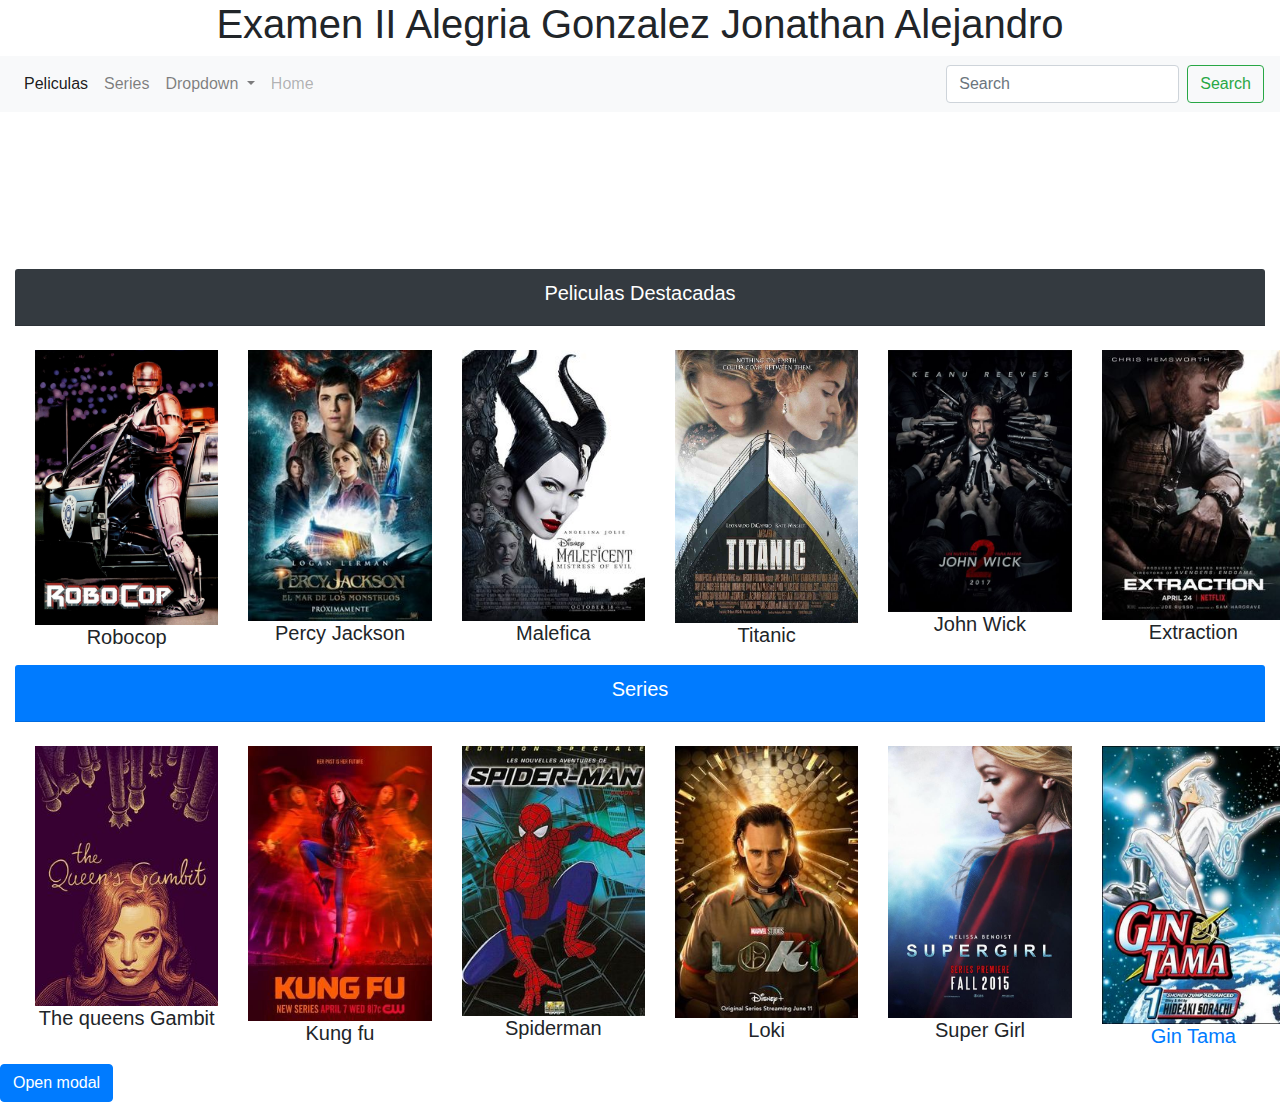
<file: index.html>
<!DOCTYPE html>

<html lang="es">

<head>
    <meta charset="UTF-8">
    <meta http-equiv="X-UA-Compatible" content="IE=edge">
    <meta name="Vieport" content="width=device-width">
    <title>Examen Alegria </title>
    <link rel="stylesheet" href="./ccs/bootstrap.min.css">
    <link rel="stylesheet" href="./ccs/funcion.css">
    <link rel="stylesheet" href="https://cdnjs.cloudflare.com/ajax/libs/font-awesome/5.15.3/css/all.min.css">


</head>


<body>

    <h1 class="text-center">Examen II Alegria Gonzalez Jonathan Alejandro</h1>


    <!--/.Menu-->
    <nav class="navbar navbar-expand-lg navbar-light bg-light">
        <button class="navbar-toggler" type="button" data-toggle="collapse" data-target="#navbarSupportedContent"
            aria-controls="navbarSupportedContent" aria-expanded="false" aria-label="Toggle navigation">
            <span class="navbar-toggler-icon"></span>
        </button>

        <div class="collapse navbar-collapse" id="navbarSupportedContent">
            <ul class="navbar-nav mr-auto">
                <li class="nav-item active">
                    <a class="nav-link" href="#Peliculas">Peliculas <span class="sr-only">(current)</span></a>
                </li>
                <li class="nav-item">
                    <a class="nav-link" href="#Series">Series</a>
                </li>
                <li class="nav-item dropdown">
                    <a class="nav-link dropdown-toggle" href="#" id="navbarDropdown" role="button"
                        data-toggle="dropdown" aria-haspopup="true" aria-expanded="false">
                        Dropdown
                    </a>
                    <div class="dropdown-menu" aria-labelledby="navbarDropdown">
                        <a class="dropdown-item" href="#">Action</a>
                        <a class="dropdown-item" href="#">Another action</a>


                    </div>
                </li>
                <li class="nav-item">
                    <a class="nav-link disabled" href="#Home">Home</a>
                </li>
            </ul>
            <form class="form-inline my-2 my-lg-0">
                <input class="form-control mr-sm-2" type="search" placeholder="Search" aria-label="Search" id="name">
                <button type="button" class="btn btn-outline-success" onclick="formContact()">Search</button>
            </form>
        </div>
    </nav>
    <!--/.Menu-->

    <!--/.carosel-->
    <div class="container-fluid" id="Home">
        <div id="carousel-example-2" class="carousel slide carousel-fade" data-ride="carousel" data-interval="false">
            <!--Indicators-->
            <ol class="carousel-indicators">
                <li data-target="#carousel-example-2" data-slide-to="0" class="active"></li>
                <li data-target="#carousel-example-2" data-slide-to="1" class=""></li>
                <li data-target="#carousel-example-2" data-slide-to="2" class=""></li>
            </ol>
            <!--/.Indicators-->

            <!--Slides-->
            <div class="carousel-inner" role="listbox">

                <!--First slide-->
                <div class="carousel-item active">
                    <!--Mask-->
                    <div class="view">
                        <!--Video source-->
                        <video autoplay="" loop="" playsinline="" muted="">
                            <source src="https://mdbootstrap.com/img/video/Lines.mp4" type="video/mp4">
                        </video>

                    </div>
                    <!--/Mask-->
                </div>
                <!--/First slide-->

                <!--Second slide-->
                <div class="carousel-item">
                    <!--Mask color-->
                    <div class="view">
                        <!--Video source-->
                        <video autoplay="" loop="" playsinline="" muted="">
                            <source src="https://mdbootstrap.com/img/video/animation-intro.mp4" type="video/mp4">
                        </video>
                        <!-- Carousel content -->
                        <div class="full-bg-img flex-center mask rgba-purple-light white-text">
                            <ul class="animated fadeInUp col-md-12 list-unstyled">
                                <li>
                                    <h1 class="font-weight-bold text-uppercase">Lots of tutorials at your disposal</h1>
                                </li>
                                <li>
                                    <p class="font-weight-bold text-uppercase py-4">And all of them are FREE!</p>
                                </li>
                                <li>
                                    <a target="_blank" href="https://mdbootstrap.com/bootstrap-tutorial/"
                                        class="btn btn-pink btn-rounded btn-lg waves-effect waves-light">Start
                                        learning</a>
                                </li>
                            </ul>
                        </div>
                    </div>
                    <!--/Mask color-->
                </div>
                <!--/Second slide-->

                <!--Third slide-->
                <div class="carousel-item">
                    <!--Mask color-->
                    <div class="view">
                        <!--Video source-->
                        <video autoplay="" loop="" playsinline="" muted="">
                            <source src="https://mdbootstrap.com/images/video/Tropical.mp4" type="video/mp4">
                        </video>
                        <!-- Carousel content -->

                    </div>
                    <!--/Mask color-->
                </div>
                <!--/Third slide-->
            </div>
            <!--/.Slides-->

            <!--Controls-->
            <a class="carousel-control-prev" href="#carousel-example-2" role="button" data-slide="prev">
                <span class="carousel-control-prev-icon" aria-hidden="true"></span>
                <span class="sr-only">Previous</span>
            </a>
            <a class="carousel-control-next" href="#carousel-example-2" role="button" data-slide="next">
                <span class="carousel-control-next-icon" aria-hidden="true"></span>
                <span class="sr-only">Next</span>
            </a>
            <!--/.Controls-->
        </div>


    </div>
    <section>
        <div class="container-fluid" id="Peliculas">
            <div class="card-header text-center bg-dark">
                <small class="text-white">
                    <h5 class="display-6">Peliculas Destacadas</h5>
                </small>
            </div>
        </div>
        <br>
        <Div class="container-fluid">
            <div class="row justify-content-center">
                <div class="col-6 col-sm3 col-md-2" style="left: 20px; right: 30px;">
                    <figure>
                        <img class="img-fluid" src="./assets/imagenes/3d780629740c682de46e05cf54463db8.jpg">
                        <h5 class=" text-center">Robocop</h5>
                    </figure>

                </div>
                <div class="col-6 col-sm3 col-md-2" style="left: 20px; right: 30px;">
                    <figure>
                        <img class="img-fluid" src="./assets/imagenes/peli3.jpg">
                        <h5 class=" text-center">Percy Jackson</h5>
                    </figure>

                </div>
                <div class="col-6 col-sm3 col-md-2" style="left: 20px; right: 30px;">
                    <figure>
                        <img class="img-fluid" src="./assets/imagenes/peli1.jpg">
                        <h5 class=" text-center">Malefica</h5>
                    </figure>

                </div>
                <div class="col-6 col-sm3 col-md-2" style="left: 20px; right: 30px;">
                    <figure>
                        <img class="img-fluid" src="./assets/imagenes/peli2.jpg">
                        <h5 class=" text-center">Titanic</h5>
                    </figure>

                </div>
                <div class="col-6 col-sm3 col-md-2" style="left: 20px; right: 30px;">
                    <figure>
                        <img class="img-fluid" src="./assets/imagenes/peli4.jpg">
                        <h5 class=" text-center">John Wick</h5>
                    </figure>

                </div>
                <div class="col-6 col-sm3 col-md-2" style="left: 20px; right: 30px;">
                    <figure>
                        <img class="img-fluid" src="./assets/imagenes/Extraction.jpg">
                        <h5 class=" text-center">Extraction</h5>
                    </figure>

                </div>
            </div>
        </Div>



        <div class="container-fluid" id="Series">
            <div class="card-header text-center bg-primary">
                <small class="text-white">
                    <h5 class="display-6">Series</h5>
                </small>
            </div>
        </div>
        <br>
        <Div class="container-fluid">
            <div class="row justify-content-center">
                <div class="col-6 col-sm3 col-md-2" style="left: 20px; right: 30px;">
                    <figure>
                        <img class="img-fluid" src="./assets/imagenes/serie1.jpg">
                        <h5 class=" text-center">The queens Gambit</h5>
                    </figure>
                </div>
                <div class="col-6 col-sm3 col-md-2" style="left: 20px; right: 30px;">
                    <figure>
                        <img class="img-fluid" src="./assets/imagenes/serie2.jpg">
                        <h5 class=" text-center">Kung fu</h5>
                    </figure>

                </div>
                <div class="col-6 col-sm3 col-md-2" style="left: 20px; right: 30px;">
                    <figure>
                        <img class="img-fluid" src="./assets/imagenes/serie3.jpg">
                        <h5 class=" text-center">Spiderman</h5>
                    </figure>

                </div>
                <div class="col-6 col-sm3 col-md-2" style="left: 20px; right: 30px;">
                    <figure>
                        <img class="img-fluid" src="./assets/imagenes/serie4.jpg">
                        <h5 class=" text-center">Loki</h5>
                    </figure>

                </div>
                <div class="col-6 col-sm3 col-md-2" style="left: 20px; right: 30px;">
                    <figure>
                        <img class="img-fluid" src="./assets/imagenes/serie5.jpeg">
                        <h5 class=" text-center">Super Girl</h5>
                    </figure>

                </div>
                <div class="col-6 col-sm3 col-md-2" style="left: 20px; right: 30px;">
                    <a href="" data-toggle="modal" data-target="#exampleModal">
                        <figure>

                            <img class="img-fluid" src="./assets/imagenes/serie6.png">
                            <h5 class=" text-center">Gin Tama</h5>
                        </figure>
                    </a>

                </div>
            </div>
        </Div>



    </section>
 

    <!-- Modal -->
    <div   class="modal fade " id="exampleModal" tabindex="-1" role="dialog" aria-labelledby="exampleModalLabel"
        aria-hidden="true">
        <div class="modal-dialog" role="document">
            <div class="modal-content">
                <div class="modal-header">
                    <h5 class="modal-title" id="exampleModalLabel">Gin Tama</h5>
                    <button type="button" class="close" data-dismiss="modal" aria-label="Close">
                        <span aria-hidden="true">&times;</span>
                    </button>
                </div>
                <div class="modal-body">
                     
                        <figure>
                            <img src="./assets/imagenes/serie6.png" width="30%" height="30%">
                        </figure>
                    <h3>Reseña</h3>
                    <font ><h5 >Es una mini serie de anime basada en una novela ligera del autor Hideaki Sorachi</h5></font>
                     <h4>Categoria:<h5>Acción</h5> </h4>
                </div>
                <div class="modal-footer justify-content-center !Impotant">
                    <button type="button" class="btn btn-secondary" data-dismiss="modal">Cerrar</button>
                </div>
            </div>
        </div>
    </div>

<!-- Button to Open the Modal -->
<button type="button" class="btn btn-primary" data-toggle="modal" data-target="#myModal">
    Open modal
  </button>
  
  <!-- The Modal -->
  <div class="modal" id="myModal">
    <div class="modal-dialog">
      <div class="modal-content">
  
        <!-- Modal Header -->
        <div class="modal-header">
          <h4 class="modal-title">Modal Heading</h4>
          <button type="button" class="close" data-dismiss="modal">&times;</button>
        </div>
  
        <!-- Modal body -->
        <div class="modal-body">
          Modal body..
        </div>
  
        <!-- Modal footer -->
        <div class="modal-footer">
          <button type="button" class="btn btn-danger" data-dismiss="modal">Close</button>
        </div>
  
      </div>
    </div>





    <script src="https://code.jquery.com/jquery-3.5.1.slim.min.js"
        integrity="sha384-DfXdz2htPH0lsSSs5nCTpuj/zy4C+OGpamoFVy38MVBnE+IbbVYUew+OrCXaRkfj" crossorigin="anonymous">
        </script>
    <script src="https://cdn.jsdelivr.net/npm/popper.js@1.16.1/dist/umd/popper.min.js"
        integrity="sha384-9/reFTGAW83EW2RDu2S0VKaIzap3H66lZH81PoYlFhbGU+6BZp6G7niu735Sk7lN" crossorigin="anonymous">
        </script>
    <script src="https://cdn.jsdelivr.net/npm/bootstrap@4.6.0/dist/js/bootstrap.min.js"
        integrity="sha384-+YQ4JLhjyBLPDQt//I+STsc9iw4uQqACwlvpslubQzn4u2UU2UFM80nGisd026JF" crossorigin="anonymous">
        </script>
    <script src="./js/style.js"></script>
    <script src="./ccs/funcion.css"></script>

</body>

</html>
</file>
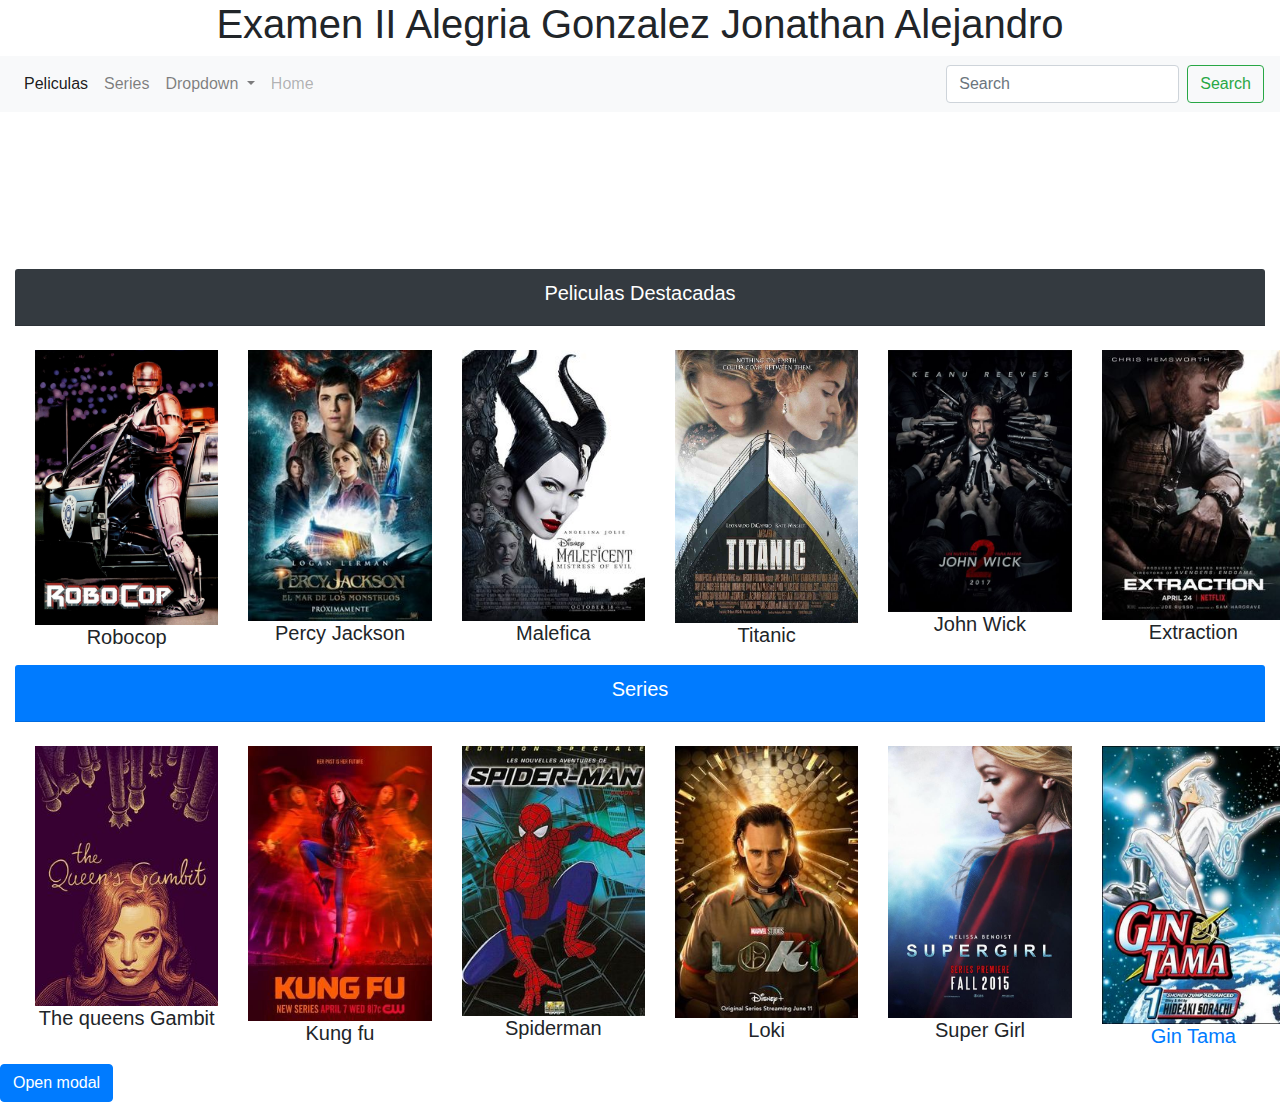
<file: screen/index.html>
<!DOCTYPE html>

<html lang="es">

<head>
    <meta charset="UTF-8">
    <meta http-equiv="X-UA-Compatible" content="IE=edge">
    <meta name="Vieport" content="width=device-width">
    <title>Examen Alegria </title>
    <link rel="stylesheet" href="../ccs/bootstrap.min.css">
    <link rel="stylesheet" href="../ccs/funcion.css">
    <link rel="stylesheet" href="https://cdnjs.cloudflare.com/ajax/libs/font-awesome/5.15.3/css/all.min.css">


</head>


<body>

    <h1 class="text-center">Examen II Alegria Gonzalez Jonathan Alejandro</h1>


    <!--/.Menu-->
    <nav class="navbar navbar-expand-lg navbar-light bg-light">
        <button class="navbar-toggler" type="button" data-toggle="collapse" data-target="#navbarSupportedContent"
            aria-controls="navbarSupportedContent" aria-expanded="false" aria-label="Toggle navigation">
            <span class="navbar-toggler-icon"></span>
        </button>

        <div class="collapse navbar-collapse" id="navbarSupportedContent">
            <ul class="navbar-nav mr-auto">
                <li class="nav-item active">
                    <a class="nav-link" href="#Peliculas">Peliculas <span class="sr-only">(current)</span></a>
                </li>
                <li class="nav-item">
                    <a class="nav-link" href="#Series">Series</a>
                </li>
                <li class="nav-item dropdown">
                    <a class="nav-link dropdown-toggle" href="#" id="navbarDropdown" role="button"
                        data-toggle="dropdown" aria-haspopup="true" aria-expanded="false">
                        Dropdown
                    </a>
                    <div class="dropdown-menu" aria-labelledby="navbarDropdown">
                        <a class="dropdown-item" href="#">Action</a>
                        <a class="dropdown-item" href="#">Another action</a>


                    </div>
                </li>
                <li class="nav-item">
                    <a class="nav-link disabled" href="#Home">Home</a>
                </li>
            </ul>
            <form class="form-inline my-2 my-lg-0">
                <input class="form-control mr-sm-2" type="search" placeholder="Search" aria-label="Search" id="name">
                <button type="button" class="btn btn-outline-success" onclick="formContact()">Search</button>
            </form>
        </div>
    </nav>
    <!--/.Menu-->

    <!--/.carosel-->
    <div class="container-fluid" id="Home">
        <div id="carousel-example-2" class="carousel slide carousel-fade" data-ride="carousel" data-interval="false">
            <!--Indicators-->
            <ol class="carousel-indicators">
                <li data-target="#carousel-example-2" data-slide-to="0" class="active"></li>
                <li data-target="#carousel-example-2" data-slide-to="1" class=""></li>
                <li data-target="#carousel-example-2" data-slide-to="2" class=""></li>
            </ol>
            <!--/.Indicators-->

            <!--Slides-->
            <div class="carousel-inner" role="listbox">

                <!--First slide-->
                <div class="carousel-item active">
                    <!--Mask-->
                    <div class="view">
                        <!--Video source-->
                        <video autoplay="" loop="" playsinline="" muted="">
                            <source src="https://mdbootstrap.com/img/video/Lines.mp4" type="video/mp4">
                        </video>

                    </div>
                    <!--/Mask-->
                </div>
                <!--/First slide-->

                <!--Second slide-->
                <div class="carousel-item">
                    <!--Mask color-->
                    <div class="view">
                        <!--Video source-->
                        <video autoplay="" loop="" playsinline="" muted="">
                            <source src="https://mdbootstrap.com/img/video/animation-intro.mp4" type="video/mp4">
                        </video>
                        <!-- Carousel content -->
                        <div class="full-bg-img flex-center mask rgba-purple-light white-text">
                            <ul class="animated fadeInUp col-md-12 list-unstyled">
                                <li>
                                    <h1 class="font-weight-bold text-uppercase">Lots of tutorials at your disposal</h1>
                                </li>
                                <li>
                                    <p class="font-weight-bold text-uppercase py-4">And all of them are FREE!</p>
                                </li>
                                <li>
                                    <a target="_blank" href="https://mdbootstrap.com/bootstrap-tutorial/"
                                        class="btn btn-pink btn-rounded btn-lg waves-effect waves-light">Start
                                        learning</a>
                                </li>
                            </ul>
                        </div>
                    </div>
                    <!--/Mask color-->
                </div>
                <!--/Second slide-->

                <!--Third slide-->
                <div class="carousel-item">
                    <!--Mask color-->
                    <div class="view">
                        <!--Video source-->
                        <video autoplay="" loop="" playsinline="" muted="">
                            <source src="https://mdbootstrap.com/images/video/Tropical.mp4" type="video/mp4">
                        </video>
                        <!-- Carousel content -->

                    </div>
                    <!--/Mask color-->
                </div>
                <!--/Third slide-->
            </div>
            <!--/.Slides-->

            <!--Controls-->
            <a class="carousel-control-prev" href="#carousel-example-2" role="button" data-slide="prev">
                <span class="carousel-control-prev-icon" aria-hidden="true"></span>
                <span class="sr-only">Previous</span>
            </a>
            <a class="carousel-control-next" href="#carousel-example-2" role="button" data-slide="next">
                <span class="carousel-control-next-icon" aria-hidden="true"></span>
                <span class="sr-only">Next</span>
            </a>
            <!--/.Controls-->
        </div>


    </div>
    <section>
        <div class="container-fluid" id="Peliculas">
            <div class="card-header text-center bg-dark">
                <small class="text-white">
                    <h5 class="display-6">Peliculas Destacadas</h5>
                </small>
            </div>
        </div>
        <br>
        <Div class="container-fluid">
            <div class="row justify-content-center">
                <div class="col-6 col-sm3 col-md-2" style="left: 20px; right: 30px;">
                    <figure>
                        <img class="img-fluid" src="../assets/imagenes/3d780629740c682de46e05cf54463db8.jpg">
                        <h5 class=" text-center">Robocop</h5>
                    </figure>

                </div>
                <div class="col-6 col-sm3 col-md-2" style="left: 20px; right: 30px;">
                    <figure>
                        <img class="img-fluid" src="../assets/imagenes/peli3.jpg">
                        <h5 class=" text-center">Percy Jackson</h5>
                    </figure>

                </div>
                <div class="col-6 col-sm3 col-md-2" style="left: 20px; right: 30px;">
                    <figure>
                        <img class="img-fluid" src="../assets/imagenes/peli1.jpg">
                        <h5 class=" text-center">Malefica</h5>
                    </figure>

                </div>
                <div class="col-6 col-sm3 col-md-2" style="left: 20px; right: 30px;">
                    <figure>
                        <img class="img-fluid" src="../assets/imagenes/peli2.jpg">
                        <h5 class=" text-center">Titanic</h5>
                    </figure>

                </div>
                <div class="col-6 col-sm3 col-md-2" style="left: 20px; right: 30px;">
                    <figure>
                        <img class="img-fluid" src="../assets/imagenes/peli4.jpg">
                        <h5 class=" text-center">John Wick</h5>
                    </figure>

                </div>
                <div class="col-6 col-sm3 col-md-2" style="left: 20px; right: 30px;">
                    <figure>
                        <img class="img-fluid" src="../assets/imagenes/Extraction.jpg">
                        <h5 class=" text-center">Extraction</h5>
                    </figure>

                </div>
            </div>
        </Div>



        <div class="container-fluid" id="Series">
            <div class="card-header text-center bg-primary">
                <small class="text-white">
                    <h5 class="display-6">Series</h5>
                </small>
            </div>
        </div>
        <br>
        <Div class="container-fluid">
            <div class="row justify-content-center">
                <div class="col-6 col-sm3 col-md-2" style="left: 20px; right: 30px;">
                    <figure>
                        <img class="img-fluid" src="../assets/imagenes/serie1.jpg">
                        <h5 class=" text-center">The queens Gambit</h5>
                    </figure>
                </div>
                <div class="col-6 col-sm3 col-md-2" style="left: 20px; right: 30px;">
                    <figure>
                        <img class="img-fluid" src="../assets/imagenes/serie2.jpg">
                        <h5 class=" text-center">Kung fu</h5>
                    </figure>

                </div>
                <div class="col-6 col-sm3 col-md-2" style="left: 20px; right: 30px;">
                    <figure>
                        <img class="img-fluid" src="../assets/imagenes/serie3.jpg">
                        <h5 class=" text-center">Spiderman</h5>
                    </figure>

                </div>
                <div class="col-6 col-sm3 col-md-2" style="left: 20px; right: 30px;">
                    <figure>
                        <img class="img-fluid" src="../assets/imagenes/serie4.jpg">
                        <h5 class=" text-center">Loki</h5>
                    </figure>

                </div>
                <div class="col-6 col-sm3 col-md-2" style="left: 20px; right: 30px;">
                    <figure>
                        <img class="img-fluid" src="../assets/imagenes/serie5.jpeg">
                        <h5 class=" text-center">Super Girl</h5>
                    </figure>

                </div>
                <div class="col-6 col-sm3 col-md-2" style="left: 20px; right: 30px;">
                    <a href="" data-toggle="modal" data-target="#exampleModal">
                        <figure>

                            <img class="img-fluid" src="../assets/imagenes/serie6.png">
                            <h5 class=" text-center">Gin Tama</h5>
                        </figure>
                    </a>

                </div>
            </div>
        </Div>



    </section>
 

    <!-- Modal -->
    <div   class="modal fade " id="exampleModal" tabindex="-1" role="dialog" aria-labelledby="exampleModalLabel"
        aria-hidden="true">
        <div class="modal-dialog" role="document">
            <div class="modal-content">
                <div class="modal-header">
                    <h5 class="modal-title" id="exampleModalLabel">Gin Tama</h5>
                    <button type="button" class="close" data-dismiss="modal" aria-label="Close">
                        <span aria-hidden="true">&times;</span>
                    </button>
                </div>
                <div class="modal-body">
                     
                        <figure>
                            <img src="../assets/imagenes/serie6.png" width="30%" height="30%">
                        </figure>
                    <h3>Reseña</h3>
                    <font ><h5 >Es una mini serie de anime basada en una novela ligera del autor Hideaki Sorachi</h5></font>
                     <h4>Categoria:<h5>Acción</h5> </h4>
                </div>
                <div class="modal-footer justify-content-center !Impotant">
                    <button type="button" class="btn btn-secondary" data-dismiss="modal">Cerrar</button>
                </div>
            </div>
        </div>
    </div>

<!-- Button to Open the Modal -->
<button type="button" class="btn btn-primary" data-toggle="modal" data-target="#myModal">
    Open modal
  </button>
  
  <!-- The Modal -->
  <div class="modal" id="myModal">
    <div class="modal-dialog">
      <div class="modal-content">
  
        <!-- Modal Header -->
        <div class="modal-header">
          <h4 class="modal-title">Modal Heading</h4>
          <button type="button" class="close" data-dismiss="modal">&times;</button>
        </div>
  
        <!-- Modal body -->
        <div class="modal-body">
          Modal body..
        </div>
  
        <!-- Modal footer -->
        <div class="modal-footer">
          <button type="button" class="btn btn-danger" data-dismiss="modal">Close</button>
        </div>
  
      </div>
    </div>





    <script src="https://code.jquery.com/jquery-3.5.1.slim.min.js"
        integrity="sha384-DfXdz2htPH0lsSSs5nCTpuj/zy4C+OGpamoFVy38MVBnE+IbbVYUew+OrCXaRkfj" crossorigin="anonymous">
        </script>
    <script src="https://cdn.jsdelivr.net/npm/popper.js@1.16.1/dist/umd/popper.min.js"
        integrity="sha384-9/reFTGAW83EW2RDu2S0VKaIzap3H66lZH81PoYlFhbGU+6BZp6G7niu735Sk7lN" crossorigin="anonymous">
        </script>
    <script src="https://cdn.jsdelivr.net/npm/bootstrap@4.6.0/dist/js/bootstrap.min.js"
        integrity="sha384-+YQ4JLhjyBLPDQt//I+STsc9iw4uQqACwlvpslubQzn4u2UU2UFM80nGisd026JF" crossorigin="anonymous">
        </script>
    <script src="../js/style.js"></script>
    <script src="../ccs/funcion.css"></script>

</body>

</html>
</file>
<file: ccs/funcion.css>
#modal-dialog{
    background-color: rgb(0, 0, 0) !important;
}

#myModal{
    background-color: rgba(0,0,0, 0) !important;
}

#myModal {
    background-color: #0000ff;
    }
</file>
